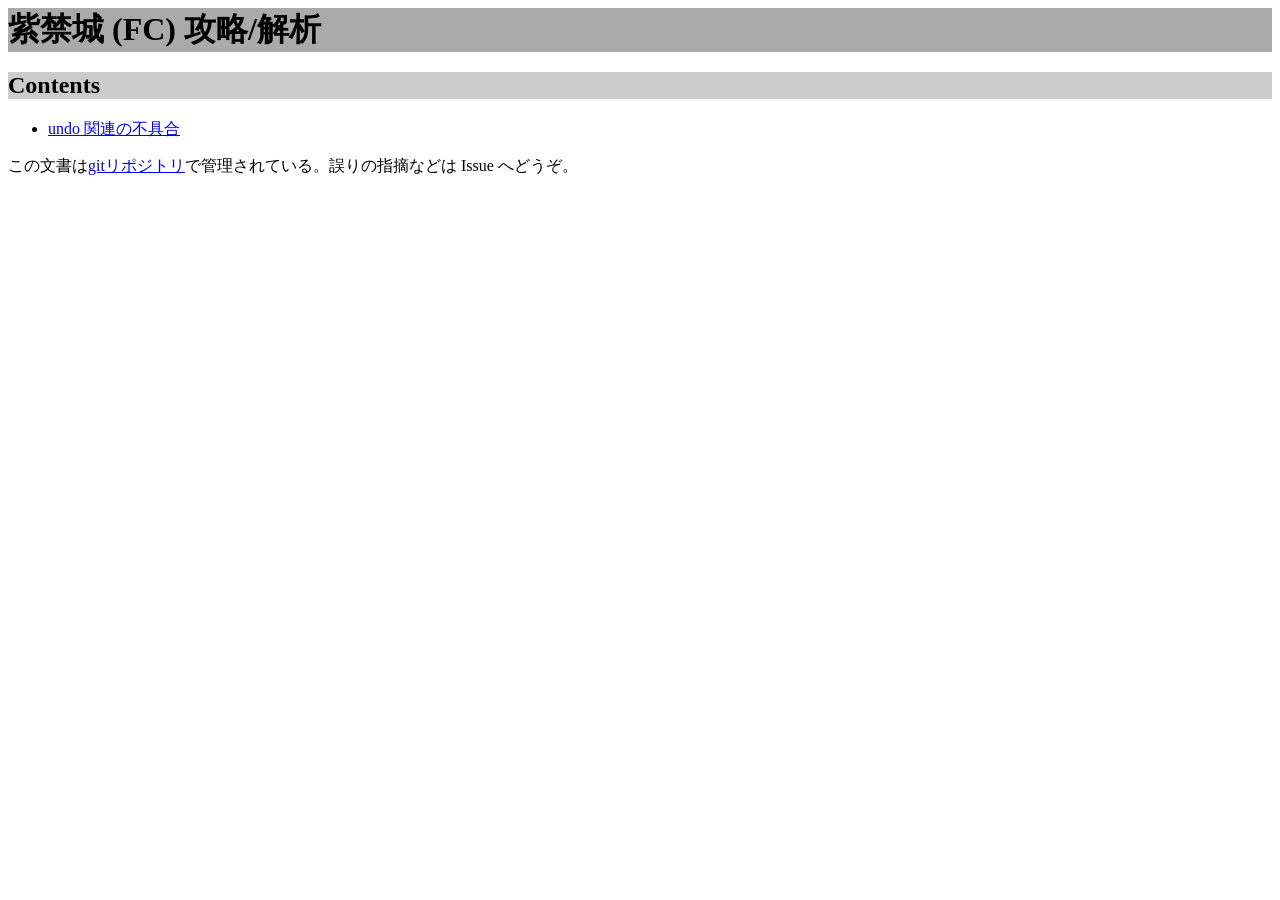
<file: index.html>
<!DOCTYPE html>
<html lang="ja">
<head>
  <meta charset="utf-8">
  <title>紫禁城 (FC) 攻略&#x2F;解析</title>

  <link rel="stylesheet" href="https://taotao54321.github.io/ShikinjouResource/main.css">
</head>
<body>




<header>紫禁城 (FC) 攻略&#x2F;解析</header>

<h2>Contents</h2>

<ul>


    <li><a href="https://taotao54321.github.io/ShikinjouResource/undo/">undo 関連の不具合</a></li>

</ul>

<p>この文書は<a href="https://github.com/taotao54321/ShikinjouResource">gitリポジトリ</a>で管理されている。誤りの指摘などは Issue へどうぞ。</p>


</body>
</html>
</file>
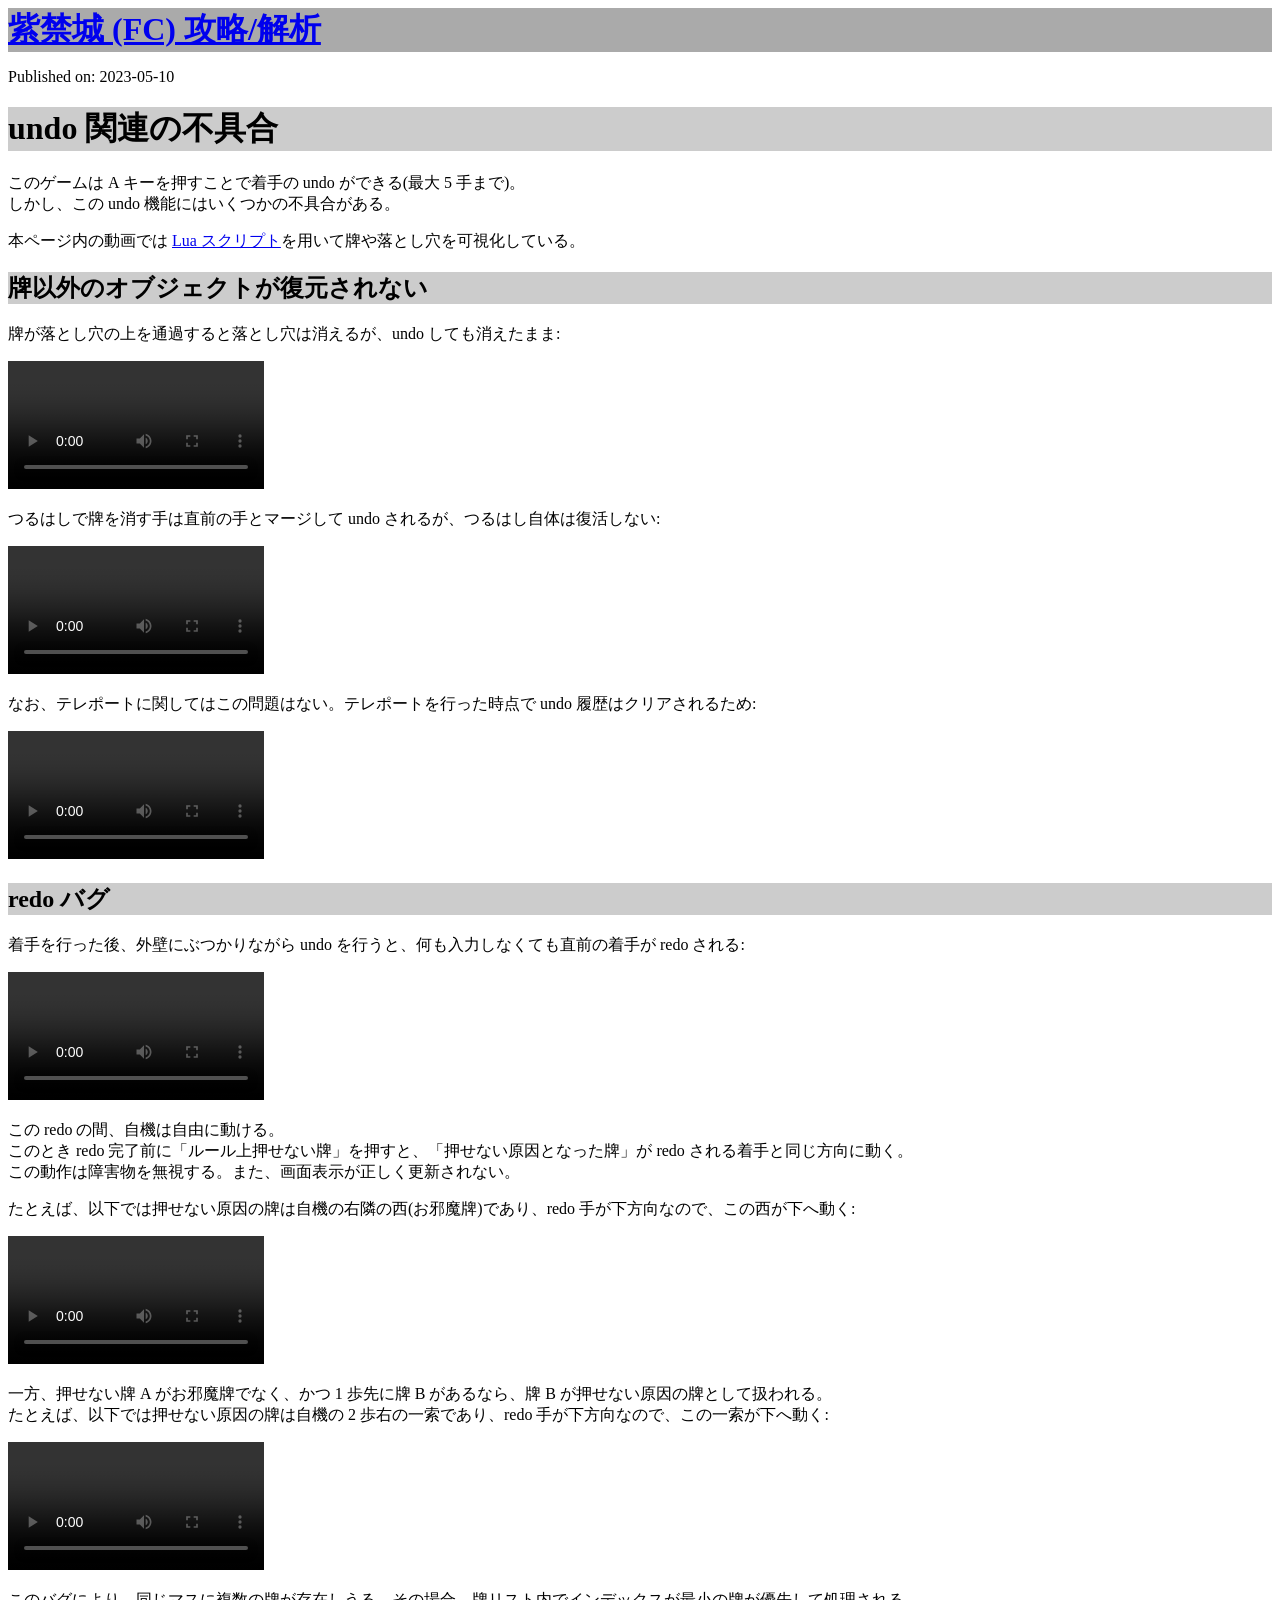
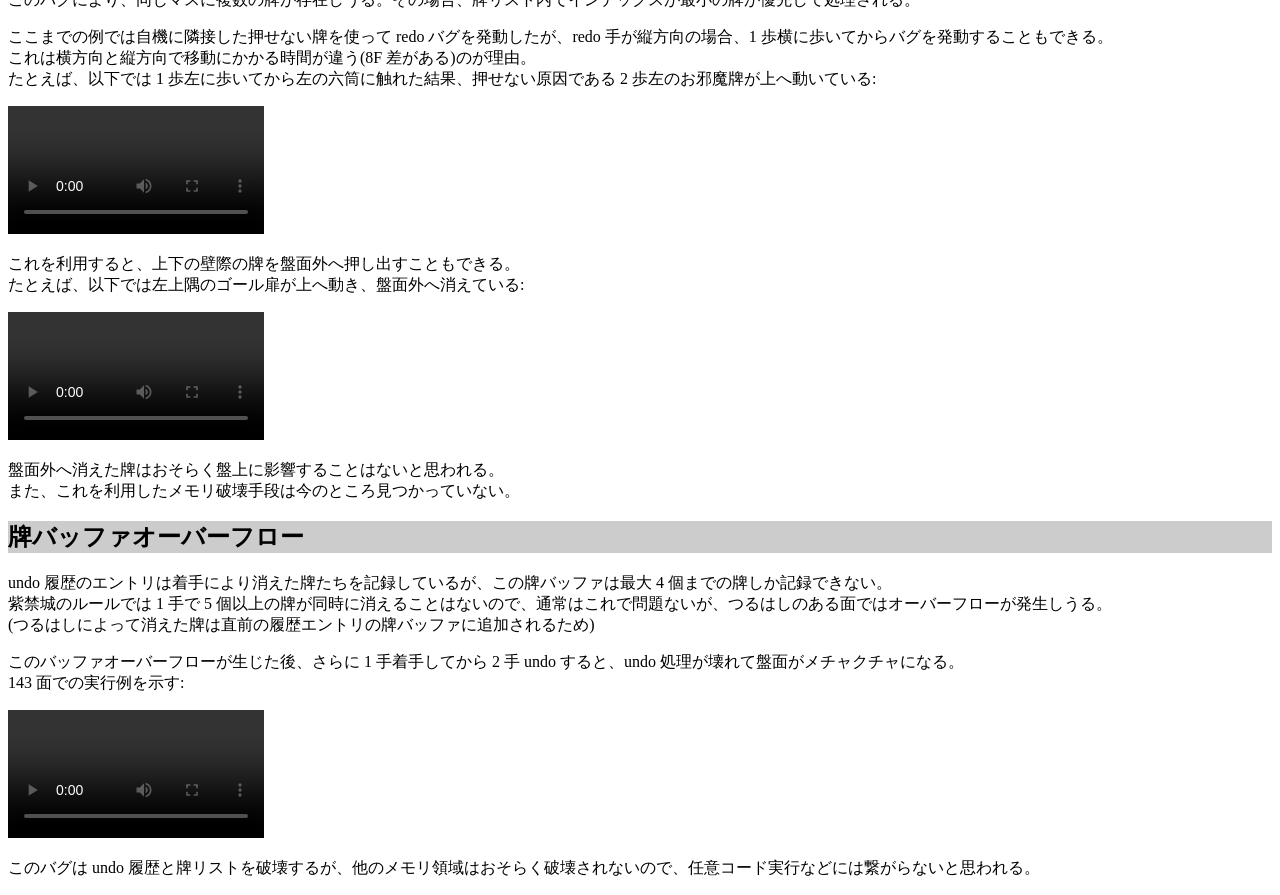
<file: undo/index.html>
<!DOCTYPE html>
<html lang="ja">
<head>
  <meta charset="utf-8">
  <title>紫禁城 (FC) 攻略&#x2F;解析 - undo 関連の不具合</title>

  <link rel="stylesheet" href="https://taotao54321.github.io/ShikinjouResource/main.css">
</head>
<body>


<header>
  <a href="https://taotao54321.github.io/ShikinjouResource/">紫禁城 (FC) 攻略&#x2F;解析</a>
</header>

<p>
Published on: 2023-05-10

</p>

<h1>undo 関連の不具合</h1>

<p>このゲームは A キーを押すことで着手の undo ができる(最大 5 手まで)。<br />
しかし、この undo 機能にはいくつかの不具合がある。</p>
<p>本ページ内の動画では <a href="https://gist.github.com/taotao54321/96c2b1b329613cf67d0282e16ef2d73a">Lua スクリプト</a>を用いて牌や落とし穴を可視化している。</p>
<h2 id="pai-yi-wai-noobuziekutogafu-yuan-sarenai">牌以外のオブジェクトが復元されない</h2>
<p>牌が落とし穴の上を通過すると落とし穴は消えるが、undo しても消えたまま:</p>
<video controls width="256">
    <source src="pit.mp4" type="video/mp4" />
    <a href="pit.mp4">Video</a>
</video>
<p>つるはしで牌を消す手は直前の手とマージして undo されるが、つるはし自体は復活しない:</p>
<video controls width="256">
    <source src="pickaxe.mp4" type="video/mp4" />
    <a href="pickaxe.mp4">Video</a>
</video>
<p>なお、テレポートに関してはこの問題はない。テレポートを行った時点で undo 履歴はクリアされるため:</p>
<video controls width="256">
    <source src="teleport.mp4" type="video/mp4" />
    <a href="teleport.mp4">Video</a>
</video>
<h2 id="redo-bagu">redo バグ</h2>
<p>着手を行った後、外壁にぶつかりながら undo を行うと、何も入力しなくても直前の着手が redo される:</p>
<video controls width="256">
    <source src="redo.mp4" type="video/mp4" />
    <a href="redo.mp4">Video</a>
</video>
<p>この redo の間、自機は自由に動ける。<br />
このとき redo 完了前に「ルール上押せない牌」を押すと、「押せない原因となった牌」が redo される着手と同じ方向に動く。<br />
この動作は障害物を無視する。また、画面表示が正しく更新されない。</p>
<p>たとえば、以下では押せない原因の牌は自機の右隣の西(お邪魔牌)であり、redo 手が下方向なので、この西が下へ動く:</p>
<video controls width="256">
    <source src="redo-bug-1.mp4" type="video/mp4" />
    <a href="redo-bug-1.mp4">Video</a>
</video>
<p>一方、押せない牌 A がお邪魔牌でなく、かつ 1 歩先に牌 B があるなら、牌 B が押せない原因の牌として扱われる。<br />
たとえば、以下では押せない原因の牌は自機の 2 歩右の一索であり、redo 手が下方向なので、この一索が下へ動く:</p>
<video controls width="256">
    <source src="redo-bug-2.mp4" type="video/mp4" />
    <a href="redo-bug-2.mp4">Video</a>
</video>
<p>このバグにより、同じマスに複数の牌が存在しうる。その場合、牌リスト内でインデックスが最小の牌が優先して処理される。</p>
<p>ここまでの例では自機に隣接した押せない牌を使って redo バグを発動したが、redo 手が縦方向の場合、1 歩横に歩いてからバグを発動することもできる。<br />
これは横方向と縦方向で移動にかかる時間が違う(8F 差がある)のが理由。<br />
たとえば、以下では 1 歩左に歩いてから左の六筒に触れた結果、押せない原因である 2 歩左のお邪魔牌が上へ動いている:</p>
<video controls width="256">
    <source src="redo-bug-3.mp4" type="video/mp4" />
    <a href="redo-bug-3.mp4">Video</a>
</video>
<p>これを利用すると、上下の壁際の牌を盤面外へ押し出すこともできる。<br />
たとえば、以下では左上隅のゴール扉が上へ動き、盤面外へ消えている:</p>
<video controls width="256">
    <source src="redo-bug-4.mp4" type="video/mp4" />
    <a href="redo-bug-4.mp4">Video</a>
</video>
<p>盤面外へ消えた牌はおそらく盤上に影響することはないと思われる。<br />
また、これを利用したメモリ破壊手段は今のところ見つかっていない。</p>
<h2 id="pai-batuhuaobahuro">牌バッファオーバーフロー</h2>
<p>undo 履歴のエントリは着手により消えた牌たちを記録しているが、この牌バッファは最大 4 個までの牌しか記録できない。<br />
紫禁城のルールでは 1 手で 5 個以上の牌が同時に消えることはないので、通常はこれで問題ないが、つるはしのある面ではオーバーフローが発生しうる。<br />
(つるはしによって消えた牌は直前の履歴エントリの牌バッファに追加されるため)</p>
<p>このバッファオーバーフローが生じた後、さらに 1 手着手してから 2 手 undo すると、undo 処理が壊れて盤面がメチャクチャになる。<br />
143 面での実行例を示す:</p>
<video controls width="256">
    <source src="overflow.mp4" type="video/mp4" />
    <a href="overflow.mp4">Video</a>
</video>
<p>このバグは undo 履歴と牌リストを破壊するが、他のメモリ領域はおそらく破壊されないので、任意コード実行などには繋がらないと思われる。</p>



</body>
</html>
</file>
